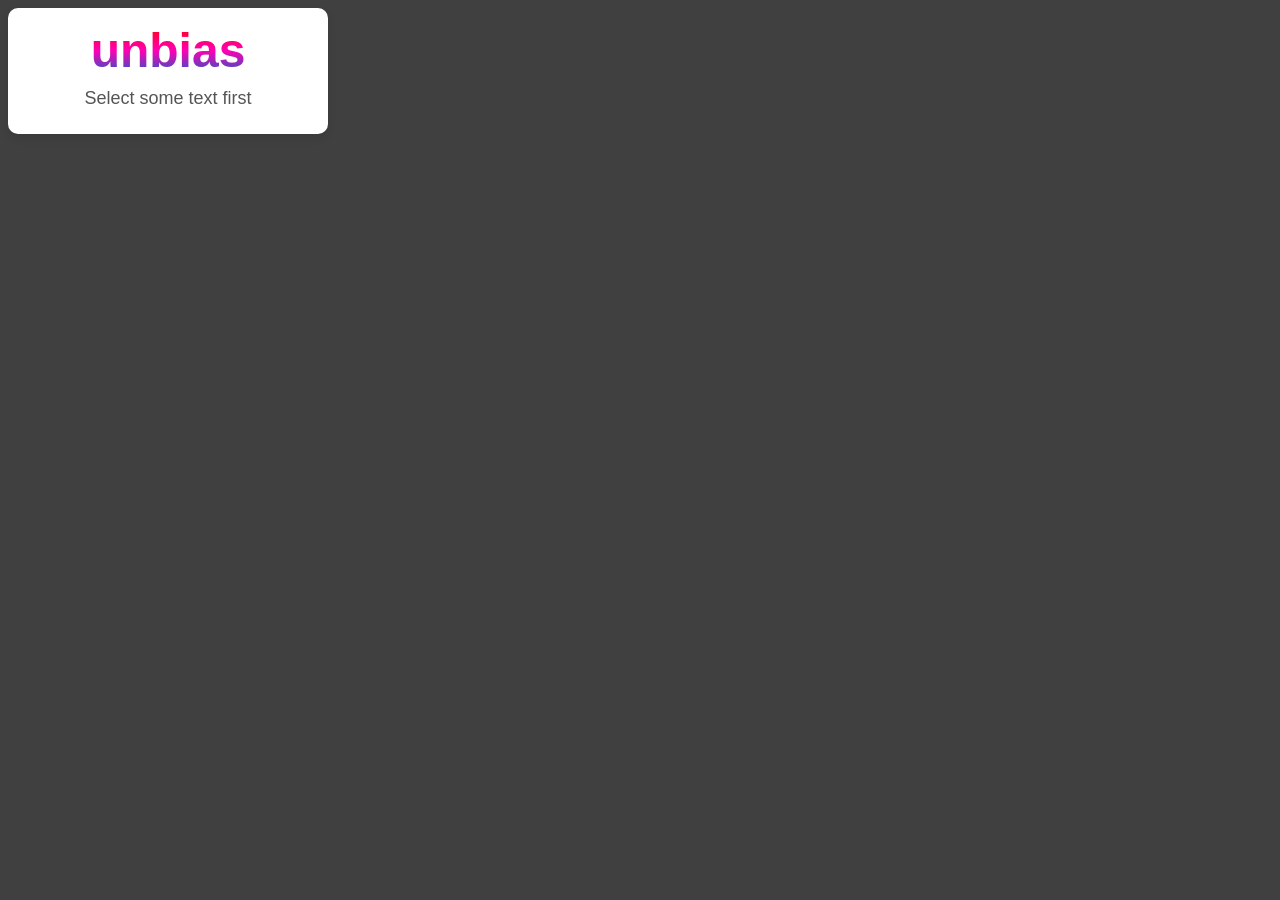
<file: front-end/popup/popup.html>
<!DOCTYPE html>
<html lang="en">
<head>
    <meta charset="UTF-8">
    <meta name="viewport" content="width=device-width, initial-scale=1.0">
    <title>Unbias</title>
    <link rel="stylesheet" href="popup.css">
</head>
<body id="body">
    <div id="container" class="hidden">
        <h1>unbias</h1>
        <div id="selectedText">Select some text first</div>
        <div id="hidden" hidden>
            <hr>
            <div id="complexity">Comprehension Level: None</div>      
            <hr>
        </div>
    </div>
    <script src="popup.js"></script>
</body>
</html>
</file>
<file: front-end/popup/popup.css>
body {
    font-family: 'Arial', sans-serif;
    background-color: #404040;
    margin: 0;
    padding: 8px;
    width: 320px;
}

#container {
    background-color: #ffffff;
    box-shadow: 0 4px 8px rgba(0, 0, 0, 0.1);
    padding: 15px;
    overflow: hidden;
    border-radius: 10px;
}

h1 {
    font-size: 48px;
    color: #333;
    margin-top: 0;
    margin-bottom: 10px;
    text-align: center;
    font-weight: bold;
    background: -webkit-linear-gradient(
        rgba(255, 0, 0, 1),
        rgba(255, 0, 180, 1),
        rgba(0, 100, 200, 1));
    -webkit-background-clip: text;
    -webkit-text-fill-color: transparent;

}

#selectedText {
    display: flex;
    color: #555;
    margin-bottom: 10px;
    font-size: 18px;
    justify-content: center;
}

hr {
    border-top: 1px solid #eee;
    margin: 10px 0;
}

#complexity {
    display: flex;
    justify-content: center;
    color: #555;

    font-size: 18px;
}

ul {
    /* text-align: justify; */
    margin-top: 0px;
    padding-left: 12px;
    padding-right: 12px;
    font-size: 18px;
    font-weight: bold;
}

#sentences > li {
    font-weight: normal;
    list-style-type: none;
    margin: 0;
    padding: 0;
}

li:hover, .sent:hover {
    background-size: 0 3px, 100% 3px;
    color: black;
}

li {
    background:
      linear-gradient(
        to right,
        rgba(100, 200, 200, 1),
        rgba(100, 200, 200, 1)
      ),
      linear-gradient(
        to right,
        rgba(255, 0, 0, 1),
        rgba(255, 0, 180, 1),
        rgba(0, 100, 200, 1)
    );
    background-size: 100% 3px, 0 3px;
    background-position: 100% 100%, 0 100%;
    background-repeat: no-repeat;
    transition: background-size 400ms;
  }

#sentences li {
    padding: 5px 0;
    color: #666;
    display: flex;
    align-items: center;
}

.sent {
    width: 85%;
    padding-right: 8px;
}

.score {
    width: 15%;
    padding: 2px;
    text-align: right;
    font-weight: bolder;
}
</file>
